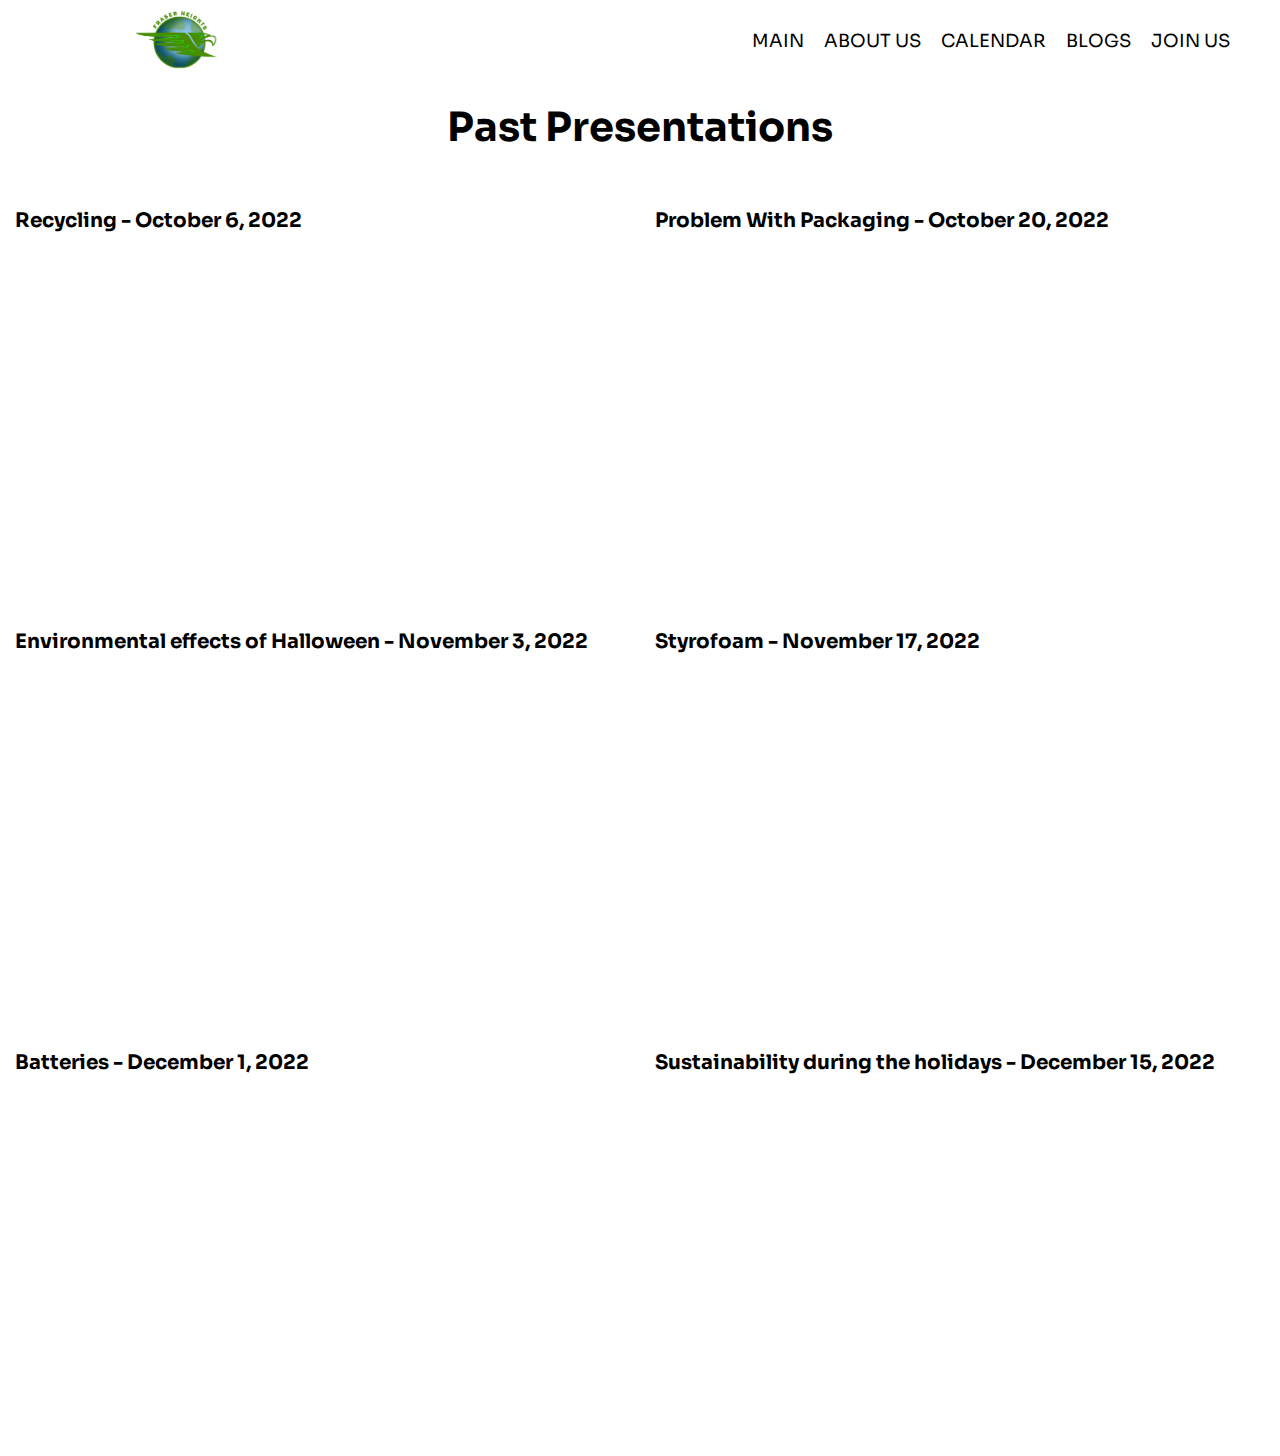
<file: pages/blog.html>
<!DOCTYPE html>
<html lang="en">
<head>
    <meta charset="UTF-8">
    <meta http-equiv="imagetoolbar" content="no" />
    
    <link rel="stylesheet" href="../styles.css">
    <link rel="preconnect" href="https://fonts.googleapis.com">
    <link rel="preconnect" href="https://fonts.gstatic.com" crossorigin>
    <link href="https://fonts.googleapis.com/css2?family=Sora:wght@300;400;600&display=swap" rel="stylesheet">
    <meta http-equiv="X-UA-Compatible" content="IE=edge">
    <meta name="viewport" content="width=device-width, initial-scale=1.0">
    <title>Blog</title>
</head>

    <body>
        <nav class="top-banner">
            <img src="../images/envClubLogo.png" class="clubLogo">
            <ul class="banner-links">
                <li><a href="../index.html">MAIN</a></li>
                <li><a href="aboutUs.html"> ABOUT US</a></li>
                <li><a href="calendar.html">CALENDAR</a></li>
                <li><a href="blog.html">    BLOGS</a></li>
                <li><a href="https://teams.microsoft.com/l/team/19%3afaac6162d9a9479eaf35de342edc328b%40thread.tacv2/conversations?groupId=b97cfe38-f697-48bd-b526-78365812917e&tenantId=08b4e9cf-8113-420d-ba07-52f7d4df8acd">             JOIN US</a></li>
            </ul>
        </nav>

        <h1 class="blogTitle">Past Presentations</h1>
        <!--
        <section class="presentations">
            <h3>Recycling Presentation - October 6, 2022</h3>
            <div class="googleSlides">
                <iframe src="https://docs.google.com/presentation/d/e/2PACX-1vReWIIAsO0w8PtiGpUJhT_TDhii1jJMacXhi2m4XdsJNMa9c7rXEa1Keerf3eT4er3JX9dvgJw0fPnp/embed?start=false&loop=false&delayms=10000" frameborder="0" width="960" height="569" allowfullscreen="true" mozallowfullscreen="true" webkitallowfullscreen="true"></iframe>
            </div>
        </section>
        -->
        <section class="presentations">

        
        <div class="row">
            <div class="col-6">
                <h3>Recycling - October 6, 2022</h3>
                <div class="googleSlides">
                    <iframe src="https://docs.google.com/presentation/d/e/2PACX-1vReWIIAsO0w8PtiGpUJhT_TDhii1jJMacXhi2m4XdsJNMa9c7rXEa1Keerf3eT4er3JX9dvgJw0fPnp/embed?start=false&loop=false&delayms=3000" frameborder="0" width="960" height="569" allowfullscreen="true" mozallowfullscreen="true" webkitallowfullscreen="true"></iframe>
                </div>
            </div>
            <div class="col-6">
                <h3>Problem With Packaging - October 20, 2022</h3>
                <div class="googleSlides">
                    <iframe src="https://docs.google.com/presentation/d/e/2PACX-1vTFY3RsCAWUPxjTTL05SUU5-gXpM7wrohOVdmAXi_cU2oTyhECd-n2y94Nh04DZam56z8u-NMkSx65N/embed?start=false&loop=false&delayms=3000" frameborder="0" width="960" height="569" allowfullscreen="true" mozallowfullscreen="true" webkitallowfullscreen="true"></iframe>
                </div>
            </div>
            <div class="col-6">
                <h3>Environmental effects of Halloween - November 3, 2022</h3>
                <div class="googleSlides">
                    <iframe src="https://docs.google.com/presentation/d/e/2PACX-1vQGx_isH9D1yJuQdWjcx3Bit68rpN5fsTgN9A4lqNGdvrIBzl2fIHpQX5nMyKZsIg/embed?start=false&loop=false&delayms=3000" frameborder="0" width="960" height="569" allowfullscreen="true" mozallowfullscreen="true" webkitallowfullscreen="true"></iframe>
                </div>
            </div>
            <div class="col-6">
                <h3>Styrofoam - November 17, 2022</h3>
                <div class="googleSlides">
                    <iframe src="https://docs.google.com/presentation/d/e/2PACX-1vQOm_5nnkAtfpDXZiB_iKPbYSAgS6XGtq4gUE0kjvcFnXeDZx8U223_wXDckvfB_fxGMMEF2umiXTiV/embed?start=false&loop=false&delayms=3000" frameborder="0" width="960" height="569" allowfullscreen="true" mozallowfullscreen="true" webkitallowfullscreen="true"></iframe>
                </div>
            </div>
            <div class="col-6">
                <h3>Batteries - December 1, 2022</h3>
                <div class="googleSlides">
                    <iframe src="https://docs.google.com/presentation/d/e/2PACX-1vQKQBwbLPgUL00mHKAb9ZM5wGZnHWP6q-v0PHPuuNmoTT2i6tJ3-vpZTmzRaOjo8IzqSBEDUmr7kKX0/embed?start=false&loop=false&delayms=3000" frameborder="0" width="960" height="569" allowfullscreen="true" mozallowfullscreen="true" webkitallowfullscreen="true"></iframe>
                </div>
            </div>
            <div class="col-6">
                <h3>Sustainability during the holidays - December 15, 2022</h3>
                <div class="googleSlides">
                    <iframe src="https://docs.google.com/presentation/d/e/2PACX-1vTuH5kVz4PfFB1eQmE5-08K-49GKvI5AGtst5hlAsGhdFfUXU-hB63uRQDSjFqtFDtuafcAhfIeCJ9R/embed?start=false&loop=false&delayms=3000" frameborder="0" width="960" height="569" allowfullscreen="true" mozallowfullscreen="true" webkitallowfullscreen="true"></iframe>
                </div>
            </div>
        </div>
        </section>
    </body>
</html>
</file>
<file: styles.css>
* {
    margin:0;
    padding:0;
    /*font-family:'Segoe UI', Tahoma, Geneva, Verdana, sans-serif;*/
    /*font-family: 'Arvo', serif;*/
    font-family: 'Sora';
    box-sizing: border-box;
}
.row::after {
    content: "";
    clear: both;
    display: table;
}
  
[class*="col-"] {
    float: left;
    padding: 15px;
}
.col-1 {width: 8.33%;}
.col-2 {width: 16.66%;}
.col-3 {width: 25%;}
.col-4 {width: 33.33%;}
.col-5 {width: 41.66%;}
.col-6 {width: 50%;}
.col-7 {width: 58.33%;}
.col-8 {width: 66.66%;}
.col-9 {width: 75%;}
.col-10 {width: 83.33%;}
.col-11 {width: 91.66%;}
.col-12 {width: 100%;}

/* Banner */
.top-banner{
    position: sticky;
    top:0;
}
.clubLogo{
    width:100px;
    position: absolute;
    top: 8%;
    left:10%;
}
.top-banner ul{
    width:100%;
    display:flex;
    justify-content: flex-end;
    box-sizing: border-box;
    padding: 30px;
    background: white;
}
.top-banner li{
    list-style:none;
    margin-right:20px;
    font-size:18px;
}
.top-banner a{
    text-decoration: none;
    color: black;
}
.top-banner a:hover{
    color:red;
}

/* Index page */
.mainPage{
    /*font-family: 'Arvo', serif;*/
}

/*image slideshow */

.banner{
    background-color: black;
    background-position: center;
    background-size: cover;
    height: 100vh;
    background-image: url(images/envPhoto1.jpg); 
    
}

#prevbtn, 
#nextbtn{
    position:absolute;
    color:white;
    top: 50%;
    font-size: 50px;
    border-radius: 100%;
}

#prevbtn{
    left: 10%;
}

#nextbtn{
    right: 10%;
}

.banner-text{
    text-align: center;
    color:white;
    padding-top: 20vh;
}
.banner-text h1{
    font-family: 'Sora';
    font-size: 100px;
}
.banner-text h5{
    font-size: 20px;
}
.banner-btn{
    margin: 70px auto 0;
}
.banner-btn a{
    width: 150px;
    display: inline-block;
    color:white;
    border: .5px solid white;
    text-align:center;
    text-decoration: none;
    padding: 12px 0;
    margin: 0 10px;
    position:relative;
    z-index: 1;
    transition: color .5s;
}
.banner-btn a span{
    width: 0;
    height: 100%;
    position: absolute;
    background: white;
    top: 0;
    left: 0;
    z-index: -1;
    transition: .5s;
}
.banner-btn a:hover span{
    width:100%;
}
.banner-btn a:hover{
    color:black;
}
/*First*/
#mission {
    height:30vh;
    padding-top:10vh;
    text-align: center;
    font-size:32px;
    font-weight: bold;
}
#mission p{
    padding-top:5vh;
    font-size: 18px;
}
/*gallery*/
/*https://timnwells.medium.com/create-a-simple-responsive-image-gallery-with-html-and-css-fcb973f595ea*/
#gallery {
    line-height:0;
    -webkit-column-count:2; /* split it into 5 columns */
    -webkit-column-gap:5px; /* give it a 5px gap between columns */
    -moz-column-count:2;
    -moz-column-gap:5px;
    column-count:2;
    column-gap:5px;
 }
 #gallery img {
    width: 100%;
    height: auto;
    margin-bottom:5px; /* to match column gap */
 }
 @media (max-width: 1200px) {
    #gallery {
     -moz-column-count:    4;
     -webkit-column-count: 4;
     column-count:         4;
    }
 }
 @media (max-width: 1000px) {
    #gallery {
     -moz-column-count:    3;
     -webkit-column-count: 3;
     column-count:         3;
    }
 }

 .container{
    position: relative;  
 }

 .overlay{
    position: absolute;
    top:0;
    left: 0;
    width: 100%;
    height: 100%;
    background: rgb(0,0,0,0.6);
    transition: .5s ease;
    opacity:0;
 }

 .container:hover .overlay{
    opacity:1;
 }

 .text p {
    color: white;
    font-size: 20px;
    position: absolute;
    top: 50%;
    left: 50%;
    -webkit-transform: translate(-50%, -50%);
    -ms-transform: translate(-50%, -50%);
    transform: translate(-50%, -50%);
    text-align: center;
  }

/*Second*/
#garden {
    text-align: center;
    align-items: center;
    height:70vh;
}
#garden h1 {
    padding-bottom: 5vh;
}
#garden img{
    max-width: 70vw;
    max-height: 50vh;
    margin-left: 20px;
    background-size: cover;
    border: 7px solid grey;
}
#garden .img2{
    height: 100vh;
}
/*Third*/
#litterPickup {
    text-align: center;
    align-items: center;
    height:100vh;
}
#litterPickup img {
    max-width: 70vw;
    max-height: 50vh;
    margin-left: 20px;
    background-size: cover;
    border: 7px solid grey;
}
/*Fourth*/
#recycle {
    padding-top: 10px;
    text-align: center;
    align-items: center;
    height:100vh;
}
#recycle img {
    max-width: 70vw;
    max-height: 50vh;
    margin-left: 20px;
    background-size: cover;
    border: 7px solid grey;
}
.join-us{
    text-align: center;
    padding-top: 10vh;
    padding-bottom: 20vh;
}
.join-us a{
    text-decoration: none;
    background-color: palegreen;
    color: black;
    font-size: 30px;
    width: 150px;
    display: inline-block;
    border: .75px solid green;
    position:relative;
    padding: 12px 0;
    margin: 0 10px;
}
.join-us a:hover{
    color:red;
}

/* Footer */
footer{
    position: relative;
    bottom:0;
    left: 0;
    right: 0;
    background:rgb(37, 36, 36);
    height:auto;
    width: 100vw;
    padding-top: 12vh;
    padding-bottom: 8vh;
    color:white;
    text-align: left;

}

.footer-content .footer-left{
    display: block;
    width: 30%;
    margin-bottom: 8vh;
    margin-left:5vw;
}
.footer-left h3{
    font-size: 32px;
}
.footer-left h4{
    color:green;
    font-size: 30px;
}
.footer-left h5{
    font-size: 18px;
    margin-top: 43px;
}
.footer-left h6{
    color:grey;
    font-size: 20px;
    margin-top: 150px;
}
.footer-content .footer-center{
    display: block;
    margin-right:5vw;
    width: 25%;
}
.footer-center h3{
    font-size: 24px;
}
.footer-center h4{
    font-size: 18px;
    margin-top: 30px;
}
.footer-content .footer-right{
    display: block;
    width: 30%;
}
.footer-right h3{
    font-size: 32px;
    padding-bottom: 40px;
}
.footer-right h4{
    margin-bottom: 60px;
}
.footer-right i{
    font-size: 26px;
}
.footer-right i h4{
    margin-left: 40px;
}


.footer-content .footer-left,
.footer-content .footer-center,
.footer-content .footer-right{
    display: inline-block;
    vertical-align: top;
}

/* About Page */
.execPhotos{
    display: grid;
    padding: 2rem;
    grid-template-columns: 300px 1fr;
    gap: 4rem;
    align-items:top;
    max-width: 800px;
    margin: 0 auto;
    font: 500 100%/1.5 system-ui;
}
.execPhotosTitle{
    text-align: center;
    font-size:40px;
    padding: 20px 0 40px 0;
}
.execPhotos img{
    float: left;
    width:  200px;
    height: 200px;
    object-fit: cover;
    border-radius: 50%;
    /*max-height: 200px;
    max-width: 200px;
    */
}

/* Blog Page */

.blogTitle{
    text-align: center;
    font-size: 40px;
    padding: 20px 0 40px 0;
}
.presentations h3{
    font-size: 20px;
}
.googleSlides{
    position: relative;
    width: 100%;
    padding-top: 60%;
    overflow: hidden;
}
.googleSlides iframe{
    position: absolute;
    top: 0;
    left: 0;
    width: 100%;
    height: 100%;
}

/* Calendar Page */
.calendar .googleCalendar{
    text-align: center;
}
</file>
